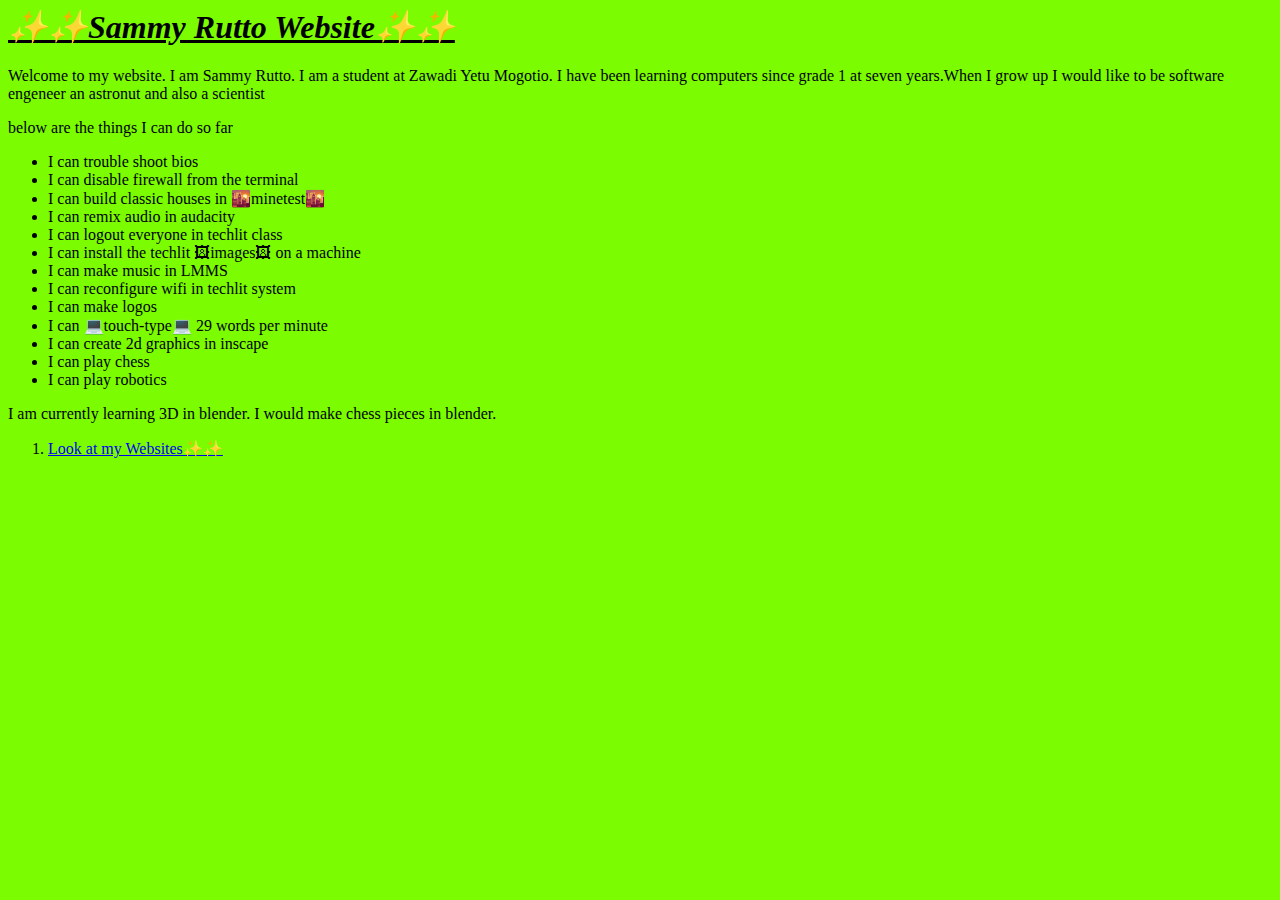
<file: index.html>
<head>
    <link rel="stylesheet" href="./index.css">
</head>
<body>
    <h1><b><i><u>✨✨Sammy Rutto Website✨✨</u></i></b></h1>
    <p>Welcome to my website. I am Sammy Rutto. I am a student at Zawadi Yetu Mogotio. I have been learning computers since grade 1 at seven years.When I grow up I would like to be software engeneer an astronut and also a scientist</p>
    <p> below are the things I can do so far</p>
    <ul>
        <li> I can trouble shoot bios</li>
        <li>I can disable firewall from the terminal</li>
        <li> I can build classic houses in 🌇minetest🌇</li>
        <li> I can remix audio in audacity</li>
        <li> I can logout everyone in techlit class </li>
        <li> I can install the techlit 🖼images🖼 on a machine </li>
        <li> I can make music in LMMS </li>
        <li> I can reconfigure wifi in techlit system </li>
        <li> I can make logos </li>
        <li> I can  💻touch-type💻 29 words per minute </li>
        <li> I can create  2d graphics in inscape </li>
        <li> I can play chess </li>
        <li> I can play robotics </li>
    </ul>
    I am currently learning  3D in blender. I would make chess pieces in blender.


  <p> 
    <ol>
       <li>
        <a href="my-projects/index.html">Look at my  Websites✨✨ </a>
       </li>
    </ol>
    
  </p>

          
</body>
</file>
<file: index.css>
body{
    background-color: lawngreen;
}
</file>
